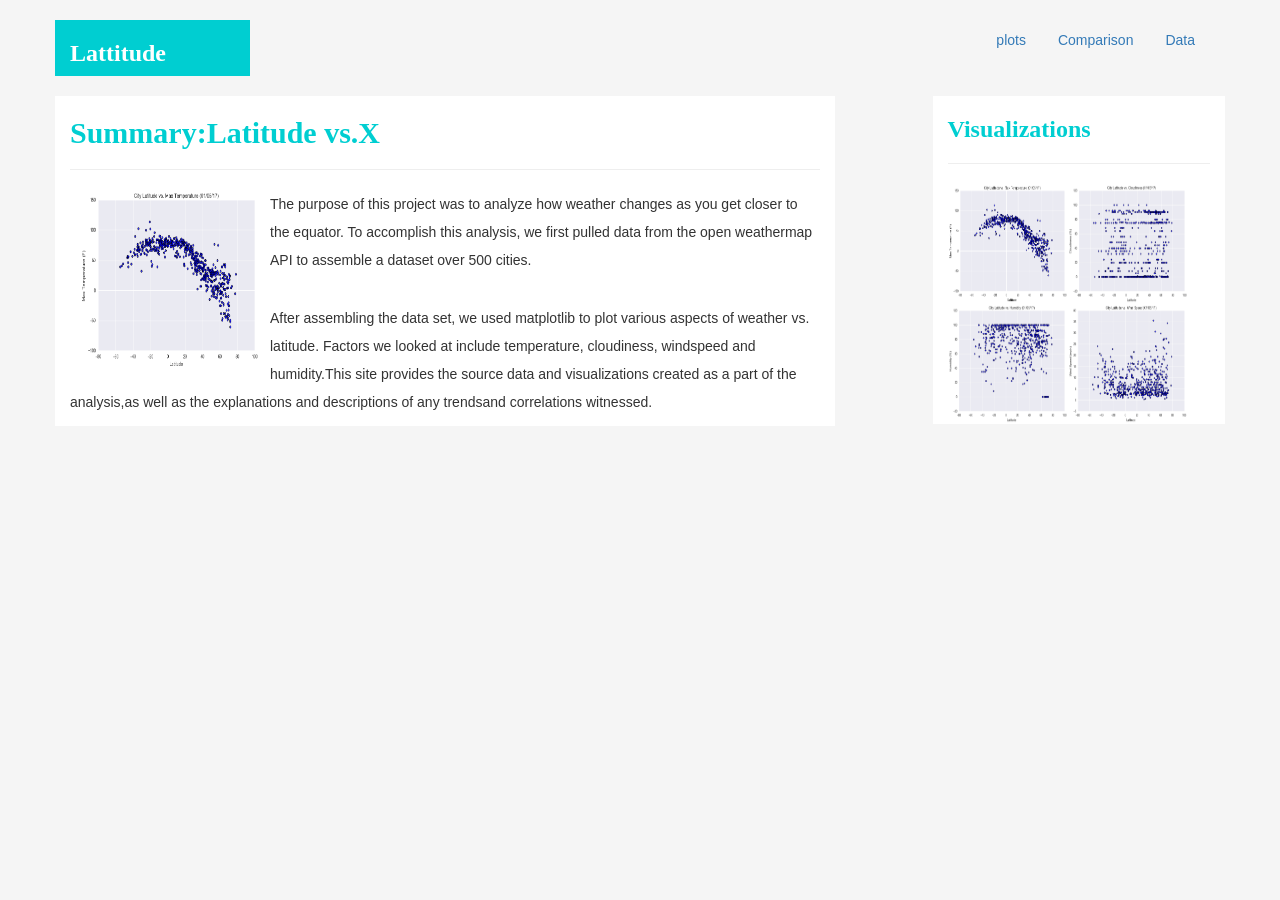
<file: index.html>
<!DOCTYPE html>
<html lang="en">
<head>
  
    <meta charset="UTF-8">
    <link rel="stylesheet" href="css-hw.css">
 
   <link rel="stylesheet" href="https://maxcdn.bootstrapcdn.com/bootstrap/3.3.7/css/bootstrap.min.css">
  <script src="https://ajax.googleapis.com/ajax/libs/jquery/3.2.1/jquery.min.js"></script>
  <script src="https://maxcdn.bootstrapcdn.com/bootstrap/3.3.7/js/bootstrap.min.js"></script>
 <style>
    
       body{
         background-color: #F5F5F5
       }
  p {
    line-height:2;
}
</style>
</head>
<body>
       <div class="container">
         <div class="row top-pad">
           <div class="col-2 col-md-2 h4-top" align="left"><h3 class="h4-top">Lattitude</h3>
            </div>
           <div class="col-10 col-md-10" align="right">
         <header class="header clearfix">
       <ul class="nav nav-pills pull-right">
            <li class="nav-item dropdown">
              <a class="nav-link dropdown-toggle" id="dropdown01" data-toggle="dropdown" aria-haspopup="true" aria-expanded="false" href="#">plots</a>
             
                <ul class="dropdown-menu" aria-labelledby="dropdown01">
      <li><a class="dropdown-item" href="Max_Temp_Page.html" target="_blank">Max Temperature</a></li>
      <li><a class="dropdown-item" href="Cloudiness.html" target="_blank">Cloudiness</a></li>
      <li><a class="dropdown-item" href="humidity.html" target="_blank">Humidity</a></li>
      <li><a class="dropdown-item" href="wind_speed.html"target="_blank">Wind Speed</a></li>
      
                </ul>
    
  </li>

         <li class="nav-item">
              <a class="nav-link" href="plot_comparison.html">Comparison</a>
            </li>
            <li class="nav-item">
              <a class="nav-link" href="data.html">Data</a>
            </li>
          </ul>
       
      </header>
      </div>
  </div>
    
    <div class="row top-pad" >
            <div class="col-12 col-md-8" style="background-color:white"><h2 class="h2-style">Summary:Latitude vs.X</h2>
              <hr>
          
  <img width="180" height="180" src="assets/temperaturemap.png" alt="Responsive image" class="pull-left img-fluid" hspace="10">
  <p>The purpose of this project was to analyze how weather changes as you get closer to the equator.
    To accomplish this analysis, we first pulled data from the open weathermap API
    to assemble a dataset over 500 cities.</p>
    <br><p>
    After assembling the data set, we used matplotlib to plot various aspects of weather vs. latitude.
    Factors we looked at include temperature, cloudiness,
    windspeed and humidity.This site provides the source data and visualizations created 
    as a part of the analysis,as well as the explanations and descriptions of any trendsand correlations witnessed.
  </p>
</div>
          <div class="col-12 col-md-3 col-md-offset-1 " style="background-color:white"><h3 class="h4-style">Visualizations</h3>
              <hr>
              <a href="assets/temperaturemap.png" target="_blank">
          <img width="120" height="120" src="assets/temperaturemap.png" alt="Responsive image" class="pull-left img-fluid">
              </a> 
        <a href="assets/cloudymap.png" target="_blank">
          <img width="120" height="120" src="assets/cloudymap.png" alt="Responsive image" class="pull-left img-fluid">
        </a>
        <a href="assets/humiditymap.png" target="_blank">
          <img width="120" height="120" src="assets/humiditymap.png" alt="Responsive image" class="pull-left img-fluid">
              </a>
        <a href="assets/windmap.png" target="_blank">
          <img width="120" height="120" src="assets/windmap.png" alt="Responsive image" class="pull-left img-fluid">
              </a>
        </div>
            </div>
      </div>
        
      </div>
      </div>
</body>
</html>
</file>
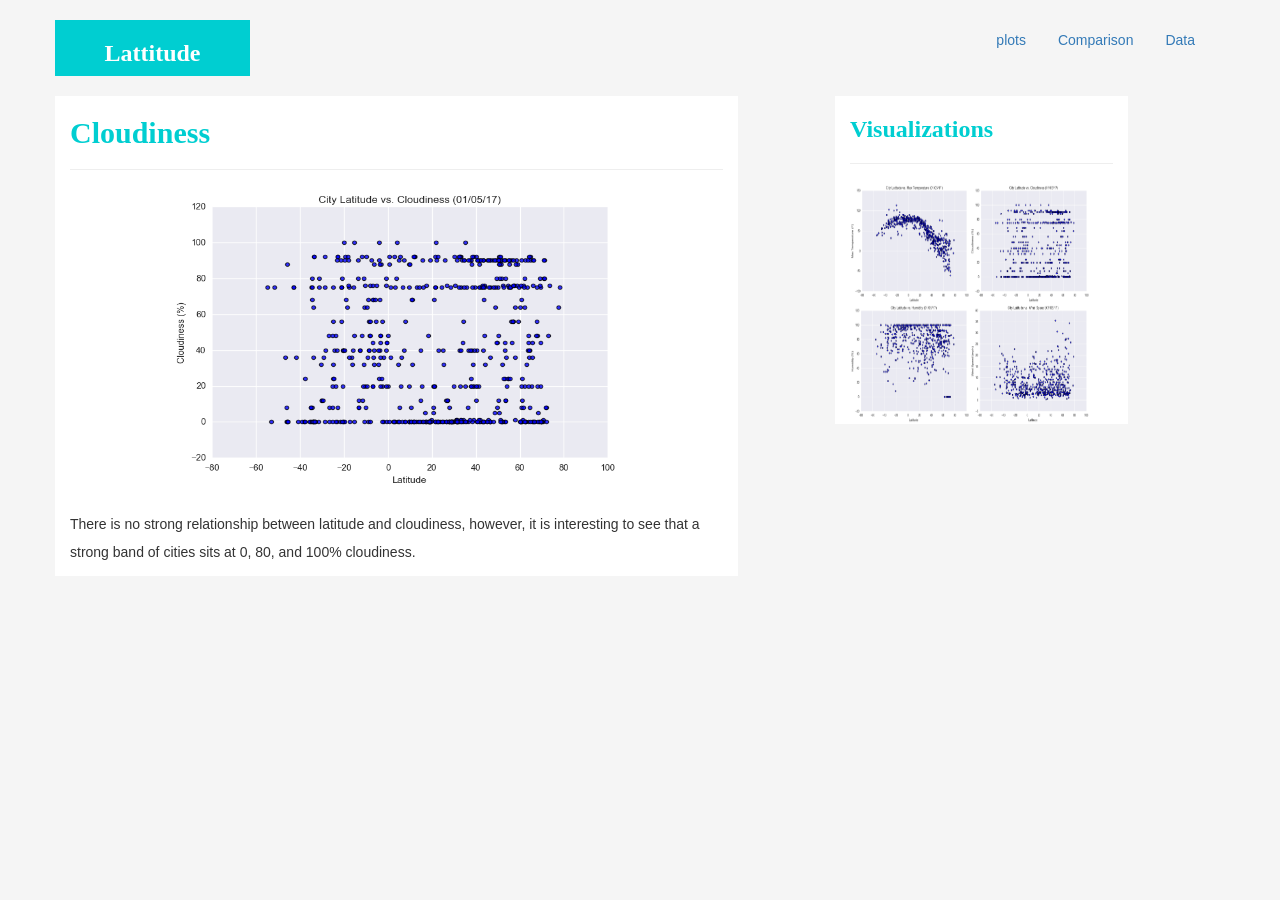
<file: Cloudiness.html>
<!DOCTYPE html>
<html lang="en">
<head>
  
    <meta charset="UTF-8">
    <link rel="stylesheet" href="https://maxcdn.bootstrapcdn.com/bootstrap/3.3.7/css/bootstrap.min.css">
  <script src="https://ajax.googleapis.com/ajax/libs/jquery/3.2.1/jquery.min.js"></script>
  <script src="https://maxcdn.bootstrapcdn.com/bootstrap/3.3.7/js/bootstrap.min.js"></script>
 
     <style>
    
       body{
         background-color: #F5F5F5
       }
  

  p {
    line-height:2;
}
</style>
 <link rel="stylesheet" href="css-hw.css">

  
</head>
<body>
       <div class="container">
         <div class="row top-pad">
           <div class="col-2 col-md-2 h4-top" align="center"><a href="index.html"><h3 class="h4-top">Lattitude</h3></a>
            </div>
           <div class="col-10 col-md-10 pull right">
         <header class="header clearfix">
       <ul class="nav nav-pills pull-right">
            <li class="nav-item dropdown">
              <a class="nav-link dropdown-toggle" id="dropdown01" data-toggle="dropdown" aria-haspopup="true" aria-expanded="false" href="#">plots</a>
             
                <ul class="dropdown-menu" aria-labelledby="dropdown01">
      <li><a class="dropdown-item" href="Max_Temp_Page.html" target="_blank">Max Temperature</a></li>
      <li><a class="dropdown-item" href="Cloudiness.html" target="_blank">Cloudiness</a></li>
      <li><a class="dropdown-item" href="humidity.html" target="_blank">Humidity</a></li>
      <li><a class="dropdown-item" href="wind_speed.html" target="_blank">Wind Speed</a></li>
      
                </ul>
    
  </li>

          <li class="nav-item">
              <a class="nav-link" href="plot_comparison.html">Comparison</a>
            </li>
            <li class="nav-item">
              <a class="nav-link" href="data.html">Data</a>
            </li>
          </ul>
       
      
       </header>
      </div>
  </div>
    
<div class="row top-pad" >
            <div class="col-12 col-md-7" style="background-color:white"><h2 class="h2-style">Cloudiness</h2>
              <hr>
          
 <img width="450" height="300" src="assets/cloudymap.png" alt="Responsive image" class="center-block" >
<br>
 <p>There is no strong relationship between latitude and cloudiness, 
     however, it is interesting to see that a strong band of 
     cities sits at 0, 80, and 100% cloudiness.
  </p>
    
</div>
          

<div class="col-12 col-md-3 col-md-offset-1 " style="background-color:white"><h3 class="h4-style">Visualizations</h3>
              <hr>
              <a href="assets/temperaturemap.png" target="_blank">
          <img width="120" height="120" src="assets/temperaturemap.png" alt="Responsive image" class="pull-left img-fluid">
              </a> 
        <a href="assets/cloudymap.png" target="_blank">
          <img width="120" height="120" src="assets/cloudymap.png" alt="Responsive image" class="pull-left img-fluid">
        </a>
        <a href="assets/humiditymap.png" target="_blank">
          <img width="120" height="120" src="assets/humiditymap.png" alt="Responsive image" class="pull-left img-fluid">
              </a>
        <a href="assets/windmap.png" target="_blank">
          <img width="120" height="120" src="assets/windmap.png" alt="Responsive image" class="pull-left img-fluid">
              </a>
        </div>
            </div>
      </div>
        
      </div>
      </div>

    
</body>
</html>
</file>
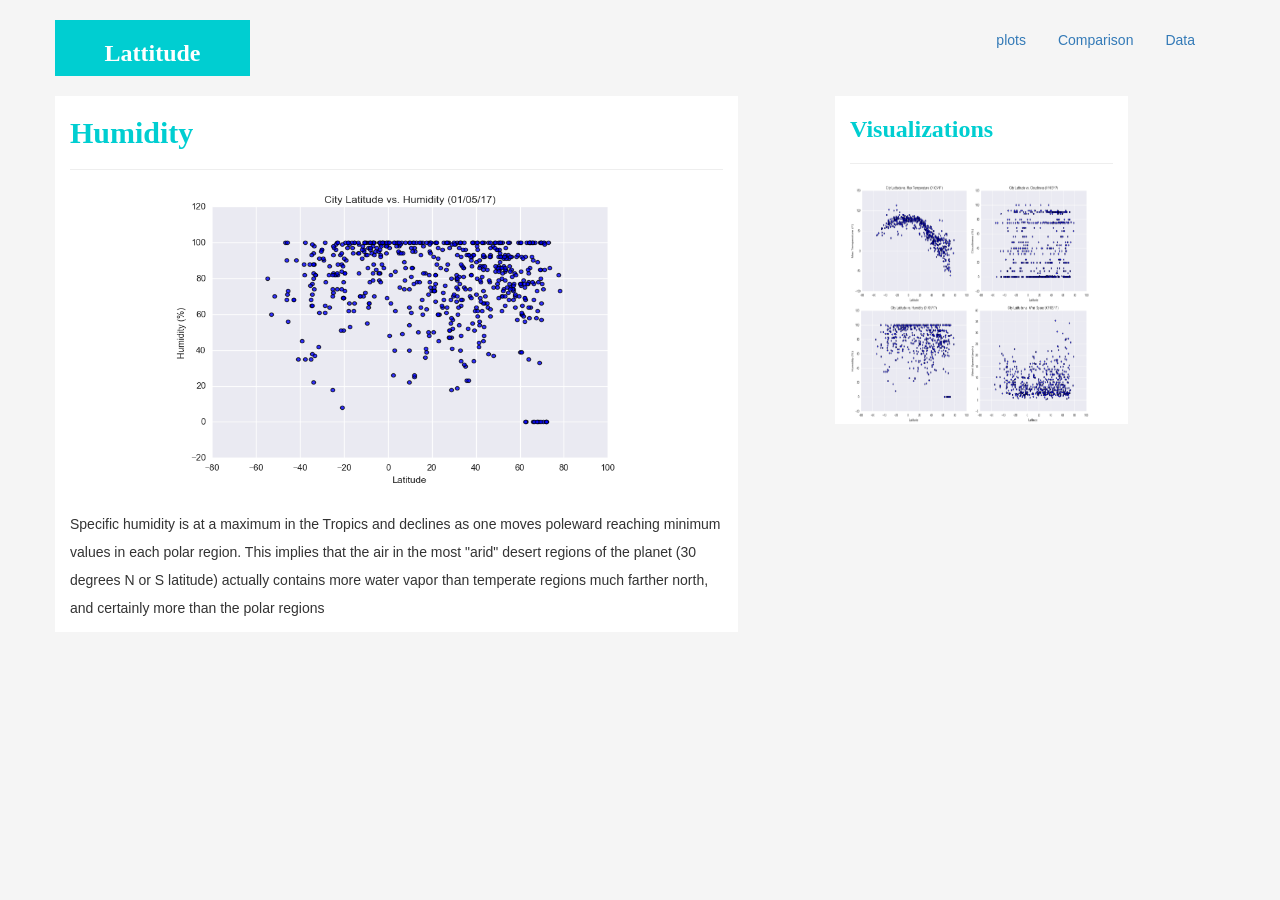
<file: humidity.html>
<!DOCTYPE html>
<html lang="en">
<head>
  
    <meta charset="UTF-8">
    
<link rel="stylesheet" href="https://maxcdn.bootstrapcdn.com/bootstrap/3.3.7/css/bootstrap.min.css">
  <script src="https://ajax.googleapis.com/ajax/libs/jquery/3.2.1/jquery.min.js"></script>
  <script src="https://maxcdn.bootstrapcdn.com/bootstrap/3.3.7/js/bootstrap.min.js"></script>
 
     <style>
    
       body{
         background-color: #F5F5F5
       }
  p {
    line-height:2;
}
</style>
 <link rel="stylesheet" href="css-hw.css">

  
</head>
<body>
       <div class="container">
         <div class="row top-pad">
           <div class="col-2 col-md-2 h4-top" align="center"><a href="index.html"><h3 class="h4-top">Lattitude</h3></a>
            </div>
           <div class="col-10 col-md-10 pull right">
         <header class="header clearfix">
       <ul class="nav nav-pills pull-right">
            <li class="nav-item dropdown">
              <a class="nav-link dropdown-toggle" id="dropdown01" data-toggle="dropdown" aria-haspopup="true" aria-expanded="false" href="#">plots</a>
             
                <ul class="dropdown-menu" aria-labelledby="dropdown01">
      <li><a class="dropdown-item" href="Max_Temp_Page.html" target="_blank">Max Temperature</a></li>
      <li><a class="dropdown-item" href="Cloudiness.html" target="_blank">Cloudiness</a></li>
      <li><a class="dropdown-item" href="humidity.html" target="_blank">Humidity</a></li>
      <li><a class="dropdown-item" href="wind_speed.html" target="_blank">Wind Speed</a></li>
      
                </ul>
    
  </li>
<li class="nav-item">
              <a class="nav-link" href="plot_comparison.html">Comparison</a>
            </li>
            <li class="nav-item">
              <a class="nav-link" href="data.html">Data</a>
            </li>
          </ul>
       
      
        </header>
      </div>
  </div>
    
<div class="row top-pad" >
            <div class="col-12 col-md-7" style="background-color:white"><h2 class="h2-style">Humidity</h2>
              <hr>
          
 <img width="450" height="300" src="assets/humiditymap.png" alt="Responsive image" class="center-block" >
<br>
 <p>Specific humidity is at a maximum in the Tropics and declines as one moves poleward 
     reaching minimum values in each polar region.
    This implies that the air in the most "arid" desert regions of 
    the planet (30 degrees N or S latitude) actually contains more water vapor 
    than temperate regions much farther north, and certainly more than the polar regions
</p>
    
</div>
          
<div class="col-12 col-md-3 col-md-offset-1 " style="background-color:white"><h3 class="h4-style">Visualizations</h3>
              <hr>
              <a href="assets/temperaturemap.png" target="_blank">
          <img width="120" height="120" src="assets/temperaturemap.png" alt="Responsive image" class="pull-left img-fluid">
              </a> 
        <a href="assets/cloudymap.png" target="_blank">
          <img width="120" height="120" src="assets/cloudymap.png" alt="Responsive image" class="pull-left img-fluid">
        </a>
        <a href="assets/humiditymap.png" target="_blank">
          <img width="120" height="120" src="assets/humiditymap.png" alt="Responsive image" class="pull-left img-fluid">
              </a>
        <a href="assets/windmap.png" target="_blank">
          <img width="120" height="120" src="assets/windmap.png" alt="Responsive image" class="pull-left img-fluid">
              </a>
        </div>
            </div>
      </div>
        
      </div>
      </div>

    
</body>
</html>
</file>
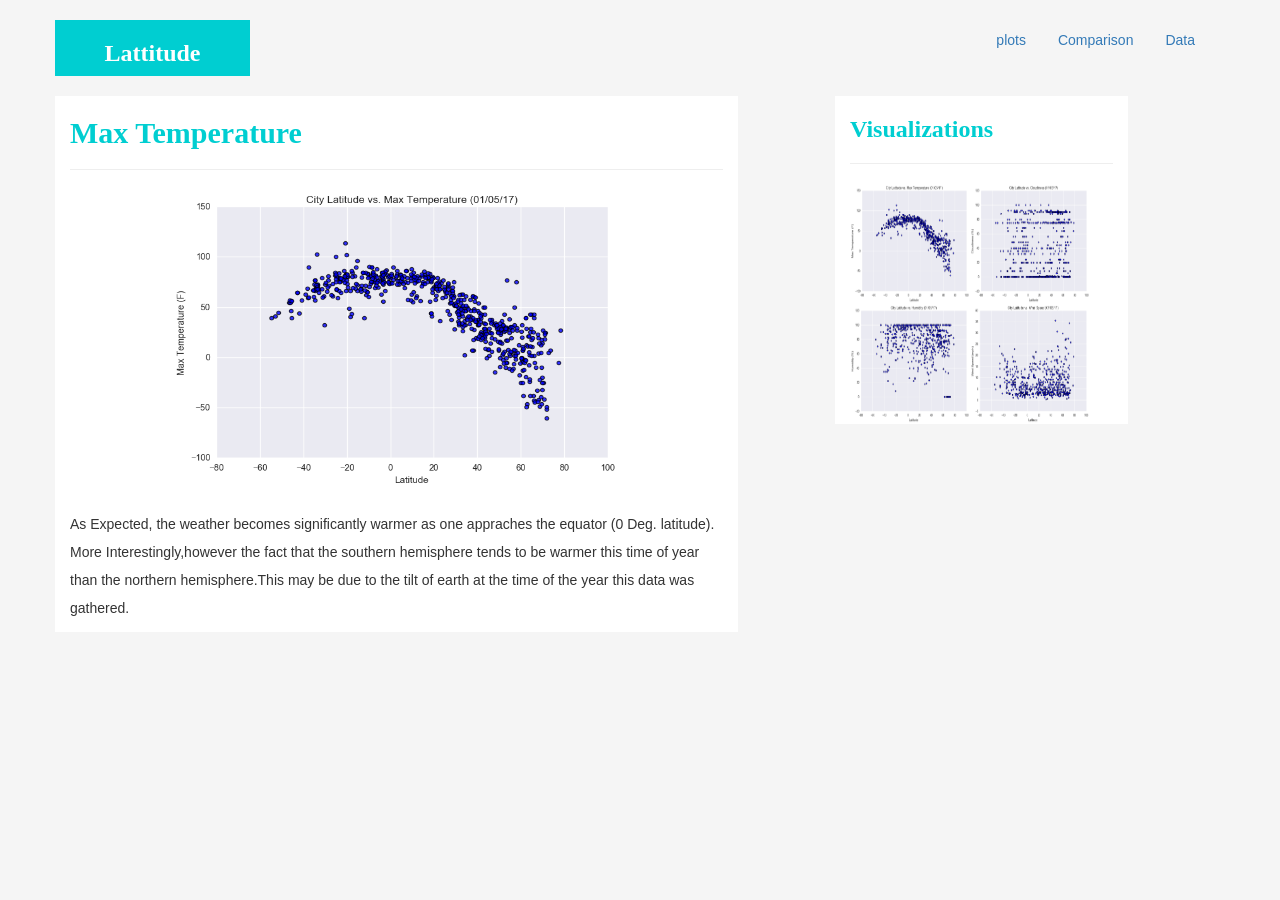
<file: Max_Temp_Page.html>
<!DOCTYPE html>
<html lang="en">
<head>
  
    <meta charset="UTF-8">
    <link rel="stylesheet" href="https://maxcdn.bootstrapcdn.com/bootstrap/3.3.7/css/bootstrap.min.css">
  <script src="https://ajax.googleapis.com/ajax/libs/jquery/3.2.1/jquery.min.js"></script>
  <script src="https://maxcdn.bootstrapcdn.com/bootstrap/3.3.7/js/bootstrap.min.js"></script>
 <style>
    
       body{
         background-color: #F5F5F5
       }
   p {
    line-height:2;
}
</style>
 <link rel="stylesheet" href="css-hw.css">
</head>
<body>
       <div class="container">
         <div class="row top-pad">
           <div class="col-2 col-md-2 h4-top" align="center"><a href="index.html"><h3 class="h4-top">Lattitude</h3></a>
            </div>
           <div class="col-10 col-md-10 pull right">
         <header class="header clearfix">
       <ul class="nav nav-pills pull-right">
            <li class="nav-item dropdown">
              <a class="nav-link dropdown-toggle" id="dropdown01" data-toggle="dropdown" aria-haspopup="true" aria-expanded="false" href="#">plots</a>
             
                <ul class="dropdown-menu" aria-labelledby="dropdown01">
       <li><a class="dropdown-item" href="Max_Temp_Page.html" target="_blank">Max Temperature</a></li>
      <li><a class="dropdown-item" href="Cloudiness.html" target="_blank">Cloudiness</a></li>
      <li><a class="dropdown-item" href="humidity.html" target="_blank">Humidity</a></li>
      <li><a class="dropdown-item" href="wind_speed.html" target="_blank">Wind Speed</a></li>
      
                </ul>
    
  </li>
<li class="nav-item">
              <a class="nav-link" href="plot_comparison.html">Comparison</a>
            </li>
            <li class="nav-item">
              <a class="nav-link" href="data.html">Data</a>
            </li>
          </ul>
       </header>
      </div>
  </div>
    
<div class="row top-pad" >
            <div class="col-12 col-md-7" style="background-color:white"><h2 class="h2-style">Max Temperature</h2>
              <hr>
          
 <img width="450" height="300" src="assets/temperaturemap.png" alt="Responsive image" class="center-block" >
<br>
 <p>As Expected, the weather becomes significantly warmer as one appraches the equator (0 Deg. latitude).
     More Interestingly,however the fact that the southern hemisphere tends to be warmer this 
     time of year than the northern hemisphere.This may be due to the tilt of earth at the 
     time of the year this data was gathered.
  </p>
    
</div>
          
<div class="col-12 col-md-3 col-md-offset-1 " style="background-color:white"><h3 class="h4-style">Visualizations</h3>
              <hr>
              <a href="assets/temperaturemap.png" target="_blank">
          <img width="120" height="120" src="assets/temperaturemap.png" alt="Responsive image" class="pull-left img-fluid">
              </a> 
        <a href="assets/cloudymap.png" target="_blank">
          <img width="120" height="120" src="assets/cloudymap.png" alt="Responsive image" class="pull-left img-fluid">
        </a>
        <a href="assets/humiditymap.png" target="_blank">
          <img width="120" height="120" src="assets/humiditymap.png" alt="Responsive image" class="pull-left img-fluid">
              </a>
        <a href="assets/windmap.png" target="_blank">
          <img width="120" height="120" src="assets/windmap.png" alt="Responsive image" class="pull-left img-fluid">
              </a>
        </div>
            </div>
      </div>
        
      </div>
      </div>

    
</body>
</html>
</file>
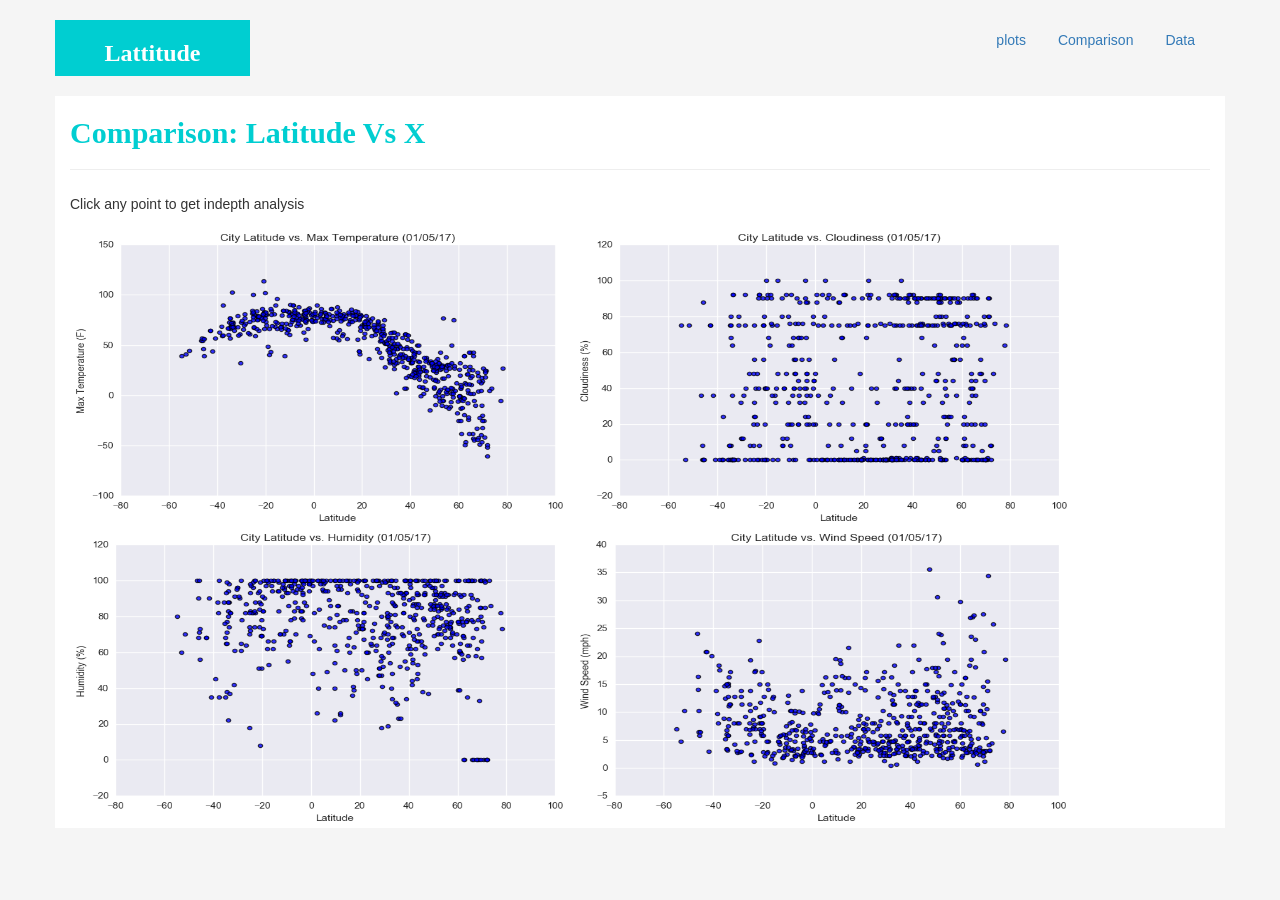
<file: plot_comparison.html>
<!DOCTYPE html>
<html lang="en">
<head>
  
    <meta charset="UTF-8">
    <link rel="stylesheet" href="https://maxcdn.bootstrapcdn.com/bootstrap/3.3.7/css/bootstrap.min.css">
  <script src="https://ajax.googleapis.com/ajax/libs/jquery/3.2.1/jquery.min.js"></script>
  <script src="https://maxcdn.bootstrapcdn.com/bootstrap/3.3.7/js/bootstrap.min.js"></script>
 
     <style>
    
       body{
         background-color: #F5F5F5
       }
  

  p {
    line-height:2;
}
</style>
 <link rel="stylesheet" href="css-hw.css">

  
</head>
<body>
       <div class="container">
         <div class="row top-pad">
           <div class="col-2 col-md-2 h4-top" align="center"><a href="index.html"><h3 class="h4-top">Lattitude</h3></a>
            </div>
           <div class="col-10 col-md-10 pull right">
         <header class="header clearfix">
       <ul class="nav nav-pills pull-right">
            <li class="nav-item dropdown">
              <a class="nav-link dropdown-toggle" id="dropdown01" data-toggle="dropdown" aria-haspopup="true" aria-expanded="false" href="#">plots</a>
             
                <ul class="dropdown-menu" aria-labelledby="dropdown01">
       <li><a class="dropdown-item" href="Max_Temp_Page.html" target="_blank">Max Temperature</a></li>
      <li><a class="dropdown-item" href="Cloudiness.html" target="_blank">Cloudiness</a></li>
      <li><a class="dropdown-item" href="humidity.html" target="_blank">Humidity</a></li>
      <li><a class="dropdown-item" href="wind_speed.html" target="_blank">Wind Speed</a></li>
                </ul>
    
  </li>
<li class="nav-item">
              <a class="nav-link" href="plot_comparison.html">Comparison</a>
            </li>
            <li class="nav-item">
              <a class="nav-link" href="data.html">Data</a>
            </li>
          </ul>
       
      </header>
      </div>
  </div>
    
<div class="row top-pad" >
            <div class="col-12 col-md-12" style="background-color:white"><h2 class="h2-style">Comparison: Latitude Vs X</h2>
              <hr>
              <p>
                  Click any point to get indepth analysis
              </p>
                
                
            <a href="Max_Temp_Page.html" target="_blank">
          <img width="500" height="300" src="assets/temperaturemap.png" class="img-fluid" alt="Responsive image" >
              </a> 
        <a href="Cloudiness.html"  target="_blank">
          <img width="500" height="300" src="assets/cloudymap.png" class="img-fluid" alt="Responsive image" >
        </a>
        <a href="humidity.html" target="_blank">
          <img width="500" height="300" src="assets/humiditymap.png" class="img-fluid" alt="Responsive image" >
              </a>
        <a href="wind_speed.html" target="_blank">
          <img width="500" height="300" src="assets/windmap.png" class="img-fluid"  alt="Responsive image" >
              </a>
          
 
    
</div>
        
      </div>
      </div>

    
</body>
</html>
</file>
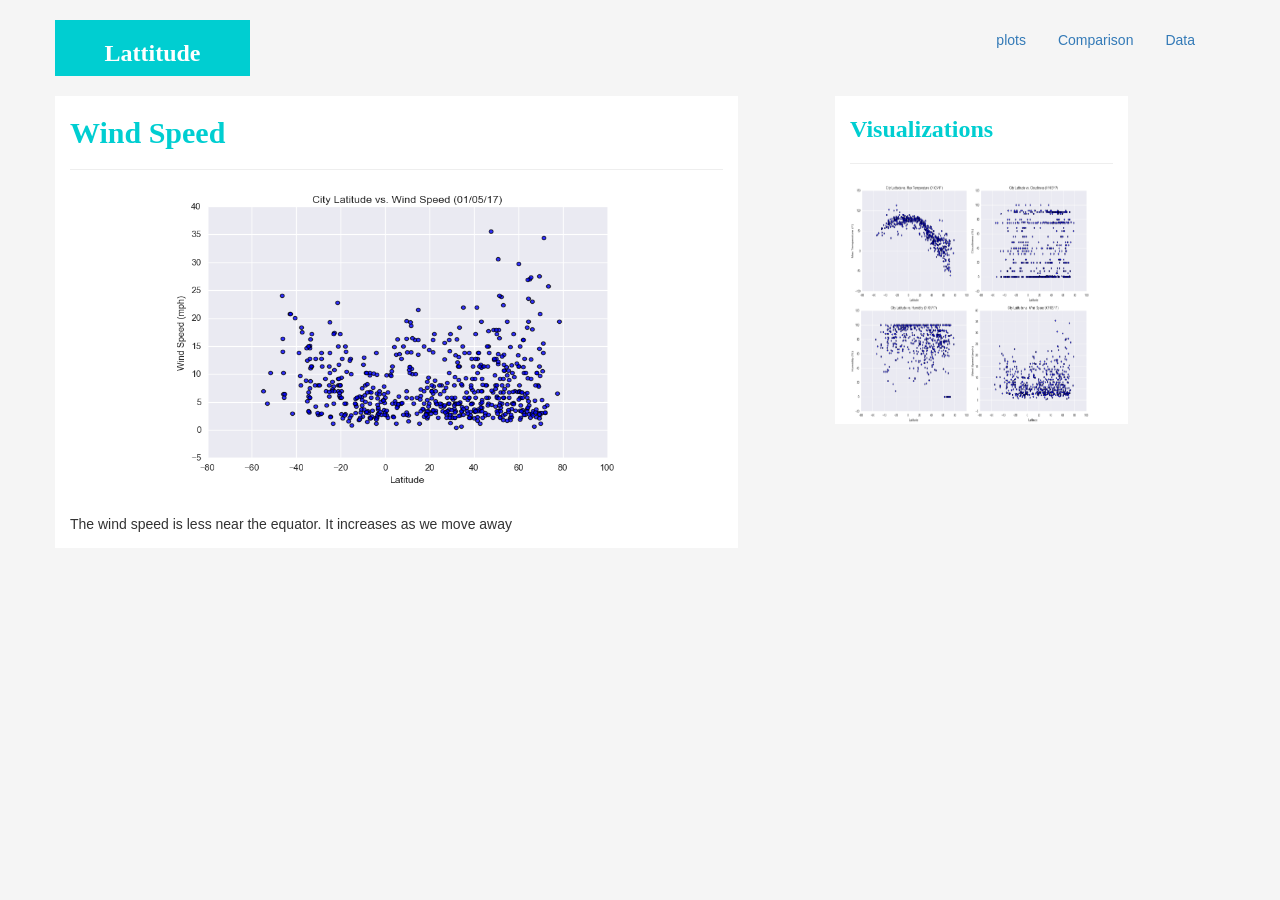
<file: wind_speed.html>
<!DOCTYPE html>
<html lang="en">
<head>
  
    <meta charset="UTF-8">
    

   
 
    <link rel="stylesheet" href="https://maxcdn.bootstrapcdn.com/bootstrap/3.3.7/css/bootstrap.min.css">
  <script src="https://ajax.googleapis.com/ajax/libs/jquery/3.2.1/jquery.min.js"></script>
  <script src="https://maxcdn.bootstrapcdn.com/bootstrap/3.3.7/js/bootstrap.min.js"></script>
 
     <style>
    
       body{
         background-color: #F5F5F5
       }
  

  p {
    line-height:2;
}
</style>
 <link rel="stylesheet" href="css-hw.css">

  
</head>
<body>
       <div class="container">
         <div class="row top-pad">
           <div class="col-2 col-md-2 h4-top" align="center"><a href="index.html"><h3 class="h4-top">Lattitude</h3></a>
            </div>
           <div class="col-10 col-md-10 pull right">
         <header class="header clearfix">
       <ul class="nav nav-pills pull-right">
            <li class="nav-item dropdown">
              <a class="nav-link dropdown-toggle" id="dropdown01" data-toggle="dropdown" aria-haspopup="true" aria-expanded="false" href="#">plots</a>
             
                <ul class="dropdown-menu" aria-labelledby="dropdown01">
     <li><a class="dropdown-item" href="Max_Temp_Page.html" target="_blank">Max Temperature</a></li>
      <li><a class="dropdown-item" href="Cloudiness.html" target="_blank">Cloudiness</a></li>
      <li><a class="dropdown-item" href="humidity.html" target="_blank">Humidity</a></li>
      <li><a class="dropdown-item" href="wind_speed.html" target="_blank">Wind Speed</a></li>
      
                </ul>
    
  </li>

          <li class="nav-item">
              <a class="nav-link" href="plot_comparison.html">Comparison</a>
            </li>
            <li class="nav-item">
              <a class="nav-link" href="data.html">Data</a>
            </li>
          </ul>
       
      
       
      </header>
      </div>
  </div>
    
<div class="row top-pad" >
            <div class="col-12 col-md-7" style="background-color:white"><h2 class="h2-style">Wind Speed</h2>
              <hr>
          
 <img width="450" height="300" src="assets/windmap.png" alt="Responsive image" class="center-block" >
<br>
 <p>The wind speed is less near the equator. It increases as we move away
  </p>
    
</div>
          
<div class="col-12 col-md-3 col-md-offset-1 " style="background-color:white"><h3 class="h4-style">Visualizations</h3>
              <hr>
              <a href="assets/temperaturemap.png" target="_blank">
          <img width="120" height="120" src="assets/temperaturemap.png" alt="Responsive image" class="pull-left img-fluid">
              </a> 
        <a href="assets/cloudymap.png" target="_blank">
          <img width="120" height="120" src="assets/cloudymap.png" alt="Responsive image" class="pull-left img-fluid">
        </a>
        <a href="assets/humiditymap.png" target="_blank">
          <img width="120" height="120" src="assets/humiditymap.png" alt="Responsive image" class="pull-left img-fluid">
              </a>
        <a href="assets/windmap.png" target="_blank">
          <img width="120" height="120" src="assets/windmap.png" alt="Responsive image" class="pull-left img-fluid">
              </a>
        </div>
            </div>
      </div>
        
      </div>
      </div>

    
</body>
</html>
</file>
<file: css-hw.css>
.classWithPad {
    
    column-gap: 20px;
}
.top-pad{
  padding-top: 20px;
}
.h4-top{
         background-color:#00CED1;
         color: white; 
        font-weight: bold;
        font-family: 'Georgia', 'Times New Roman', 'Times', 'serif';
       }

       
.h4-style{
    color: 	#00CED1;
    font-weight: bold;
    font-family: 'Georgia', 'Times New Roman', 'Times','serif';
}
.h2-style{
    color: 	#00CED1;
    font-weight: bold;
    font-family: 'Georgia', 'Times New Roman', 'Times', 'serif';
}
</file>
